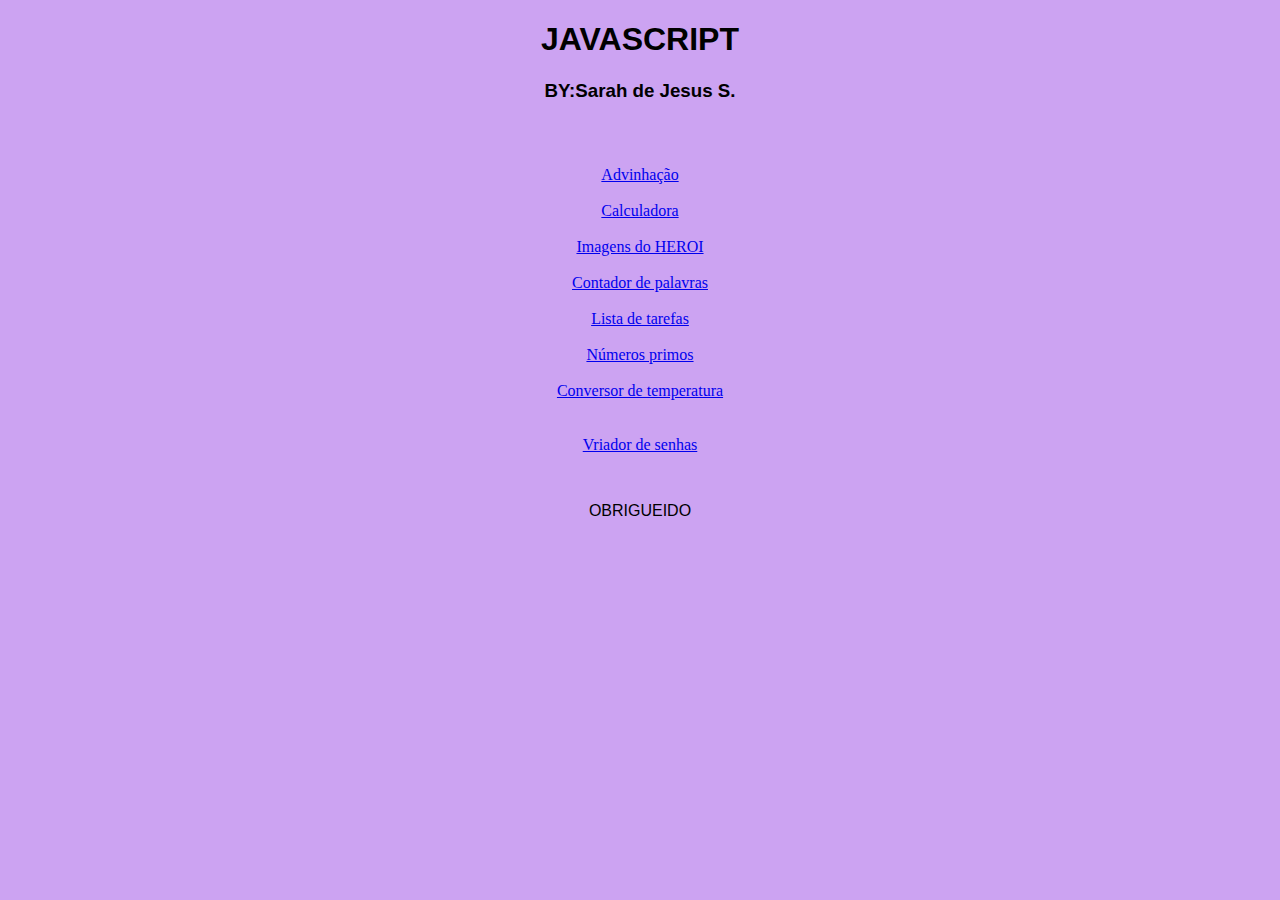
<file: index.html>
<!DOCTYPE html>
<html lang="en">
<head>
    <meta charset="UTF-8">
    <meta name="viewport" content="width=device-width, initial-scale=1.0">
    <title>atividadeJS</title>
    <link rel="stylesheet" href="style.css">
</head>
<body>
    

    <h1 id="titulo">JAVASCRIPT</h1>
    <h3 id="titulo">BY:Sarah de Jesus S.</h3>

<div class="atividades">
    <a id="exe" href="advinhação/index.html" target="_blank">Advinhação<br></a><br>
    <a id="exe" href="calculadoura/index.html" target="_blank" >Calculadora<br></a><br>
    <a id="exe" href="imagens do roroi/index.html" target="_blank" >Imagens do HEROI<br></a><br>
    <a id="exe" href="contadordepalavras/index.html" target="_blank" >Contador de palavras<br></a><br>
    <a id="exe" href="listadetarefas/index.html" target="_blank" >Lista de tarefas<br></a><br>
    <a id="exe" href="nmrprimo/index.html" target="_blank" >Números primos<br></a><br>
    <a id="exe" href="temperatura/index.html" target="_blank" >Conversor de temperatura<br></a><br>
    <a id="exe" href="variadordesenha/index.html" target="_blank" ><br>Vriador de senhas</a><br>
  </div> 



    
    <p id="fim">OBRIGUEIDO</p>





</body>
</html>
</file>
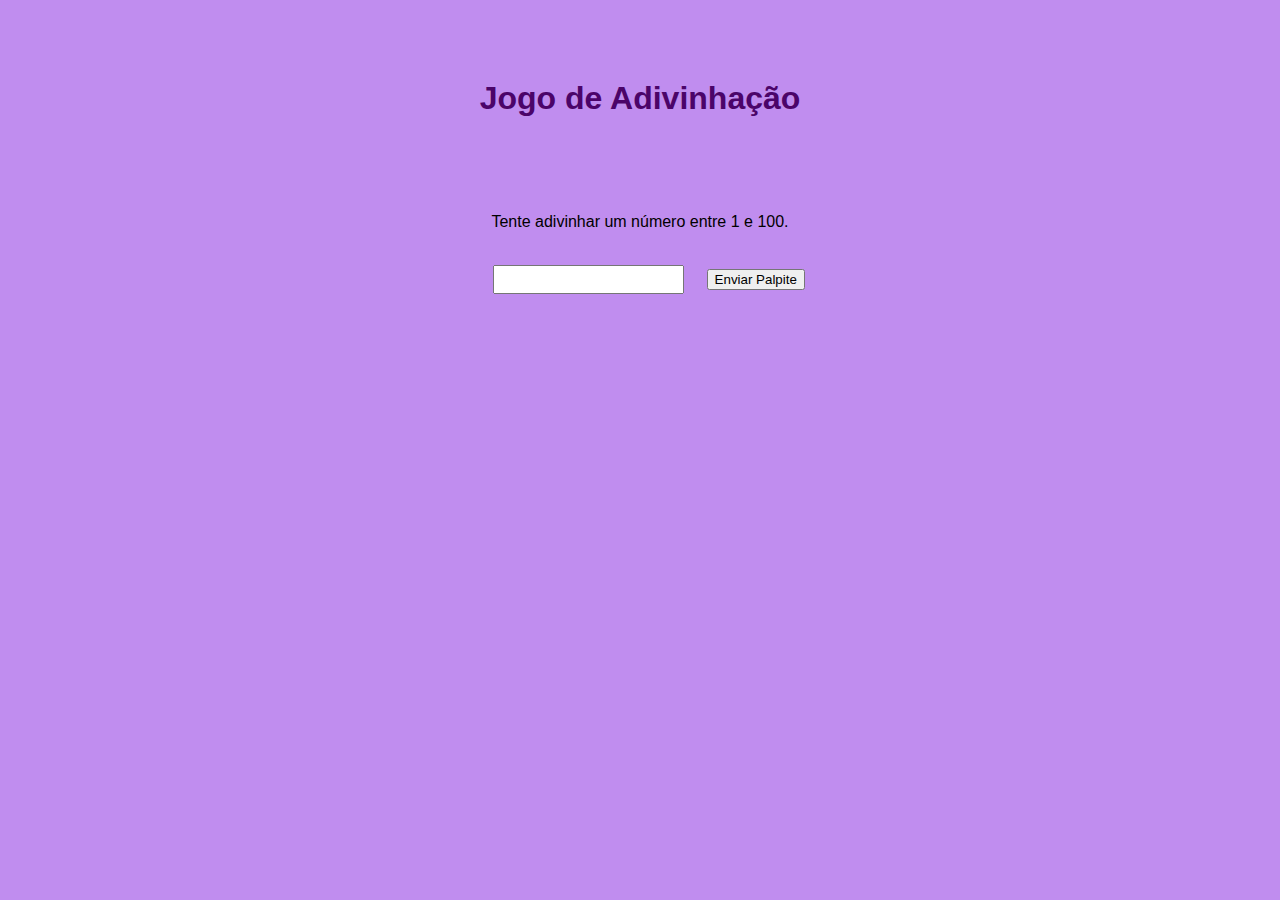
<file: advinhação/index.html>
<!DOCTYPE html>
<html lang="en">
<head>
    <meta charset="UTF-8">
    <meta name="viewport" content="width=device-width, initial-scale=1.0">
    <title>jogo de advinhação</title>
    <link rel="stylesheet" href="style.css">
</head>
<body>

    <h1 id="h1">Jogo de Adivinhação</h1>

    <div class="aling">
  <p>Tente adivinhar um número entre 1 e 100.</p>
  <input type="number" id="guessInput">
  <button onclick="checkGuess()">Enviar Palpite</button>
  <p id="message"></p>
</div>


<script src="script.js"></script>

</body>
</html>
</file>
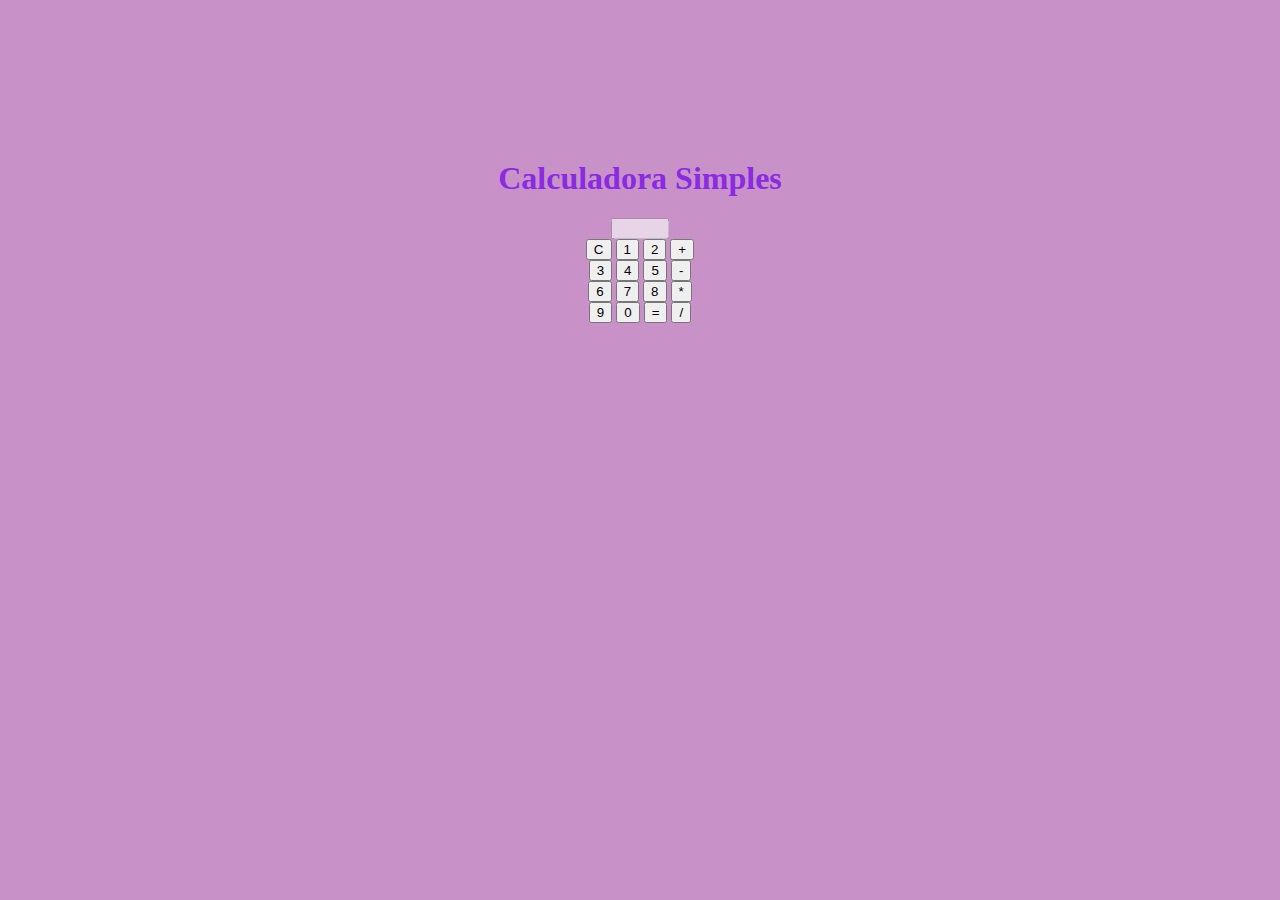
<file: calculadoura/index.html>
<!DOCTYPE html>
<html lang="en">
<head>
    <meta charset="UTF-8">
    <meta name="viewport" content="width=device-width, initial-scale=1.0">
    <title>Calculadora</title>
    <link rel="stylesheet" href="style.css">
</head>
<body>
    
<div class="centro">
  
  <h1>Calculadora Simples</h1>
  <form id="calculator">
   <input type="text" id="display" disabled>
    <br> 
    <button type="button" onclick="clearDisplay()">C</button>
    <button type="button" onclick="appendToDisplay('1')">1</button>
    <button type="button" onclick="appendToDisplay('2')">2</button>
    <button type="button" onclick="appendToDisplay('+')">+</button>
    <br>
    <button type="button" onclick="appendToDisplay('3')">3</button>
    <button type="button" onclick="appendToDisplay('4')">4</button>
    <button type="button" onclick="appendToDisplay('5')">5</button>
    <button type="button" onclick="appendToDisplay('-')">-</button>
    <br>
    <button type="button" onclick="appendToDisplay('6')">6</button>
    <button type="button" onclick="appendToDisplay('7')">7</button>
    <button type="button" onclick="appendToDisplay('8')">8</button>
    <button type="button" onclick="appendToDisplay('*')">*</button>
    <br>
    <button type="button" onclick="appendToDisplay('9')">9</button>
    <button type="button" onclick="appendToDisplay('0')">0</button>
    <button type="button" onclick="calculateResult()">=</button>
    <button type="button" onclick="appendToDisplay('/')">/</button>
  </form>
</div>

<script src="script.js"></script>
   
</body>
</html>
</file>
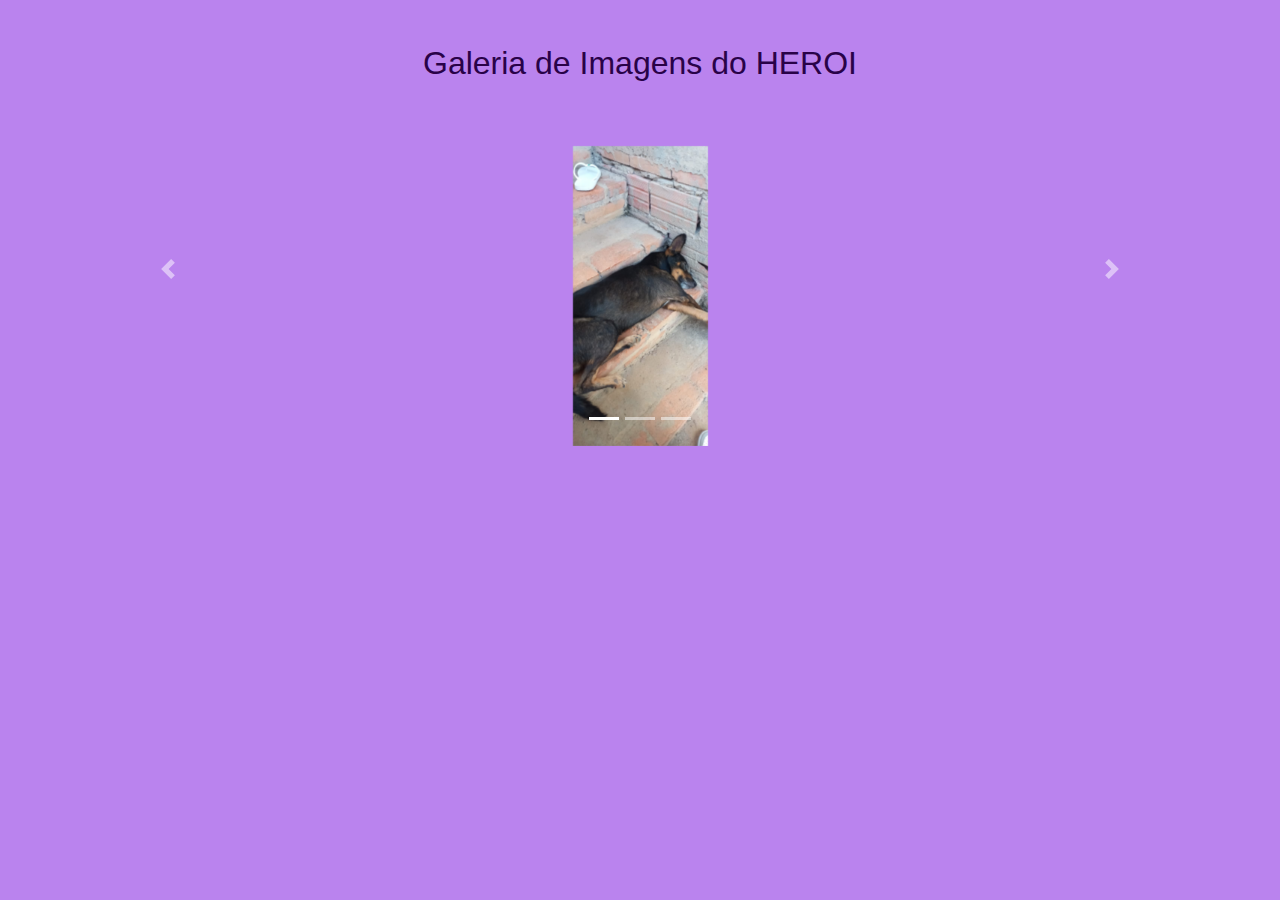
<file: imagens do roroi/index.html>
<!DOCTYPE html>
<html lang="en">
<head>
  <meta charset="no">
  <meta name="viewport" content="width=device-width, initial-scale=1.0">
  <title>Galeria de Imagens</title>
  <link rel="stylesheet" href="https://stackpath.bootstrapcdn.com/bootstrap/4.5.2/css/bootstrap.min.css">
  <link rel="stylesheet" href="style.css">
  
  
</head>
<body>

<div class="container">
  <h2 class="text-centermy-5">Galeria de Imagens do HEROI</h2>
  <div id="carouselExampleIndicators" class="carousel slide" data-ride="carousel">
    <ol class="carousel-indicators">
      <li data-target="#carouselExampleIndicators" data-slide-to="0" class="active"></li>
      <li data-target="#carouselExampleIndicators" data-slide-to="1"></li>
      <li data-target="#carouselExampleIndicators" data-slide-to="2"></li>
    </ol>
    <div class="carousel-inner">
      <div class="carousel-item active">
        <img src="WhatsApp Image 2024-02-27 at 07.25.28.jpeg" class="d-block w-100" alt="Imagem 1">
      </div>
      <div class="carousel-item">
        <img src="WhatsApp Image 2024-02-27 at 07.25.29 (1).jpeg" class="d-block w-100" alt="Imagem 2">
      </div>
      <div class="carousel-item">
        <img src="WhatsApp Image 2024-02-27 at 07.25.29.jpeg" class="d-block w-100" alt="Imagem 3">
      </div>
    </div>
    <a class="carousel-control-prev" href="#carouselExampleIndicators" role="button" data-slide="prev">
      <span class="carousel-control-prev-icon" aria-hidden="true"></span>
      <span class="sr-only">Anterior</span>
    </a>
    <a class="carousel-control-next" href="#carouselExampleIndicators" role="button" data-slide="next">
      <span class="carousel-control-next-icon" aria-hidden="true"></span>
      <span class="sr-only">Próximo</span>
    </a>
  </div>
</div>

<script src="https://code.jquery.com/jquery-3.5.1.slim.min.js"></script>
<script src="https://cdn.jsdelivr.net/npm/@popperjs/core@2.5.4/dist/umd/popper.min.js"></script>
<script src="https://stackpath.bootstrapcdn.com/bootstrap/4.5.2/js/bootstrap.min.js"></script>
</body>
</html>
</file>
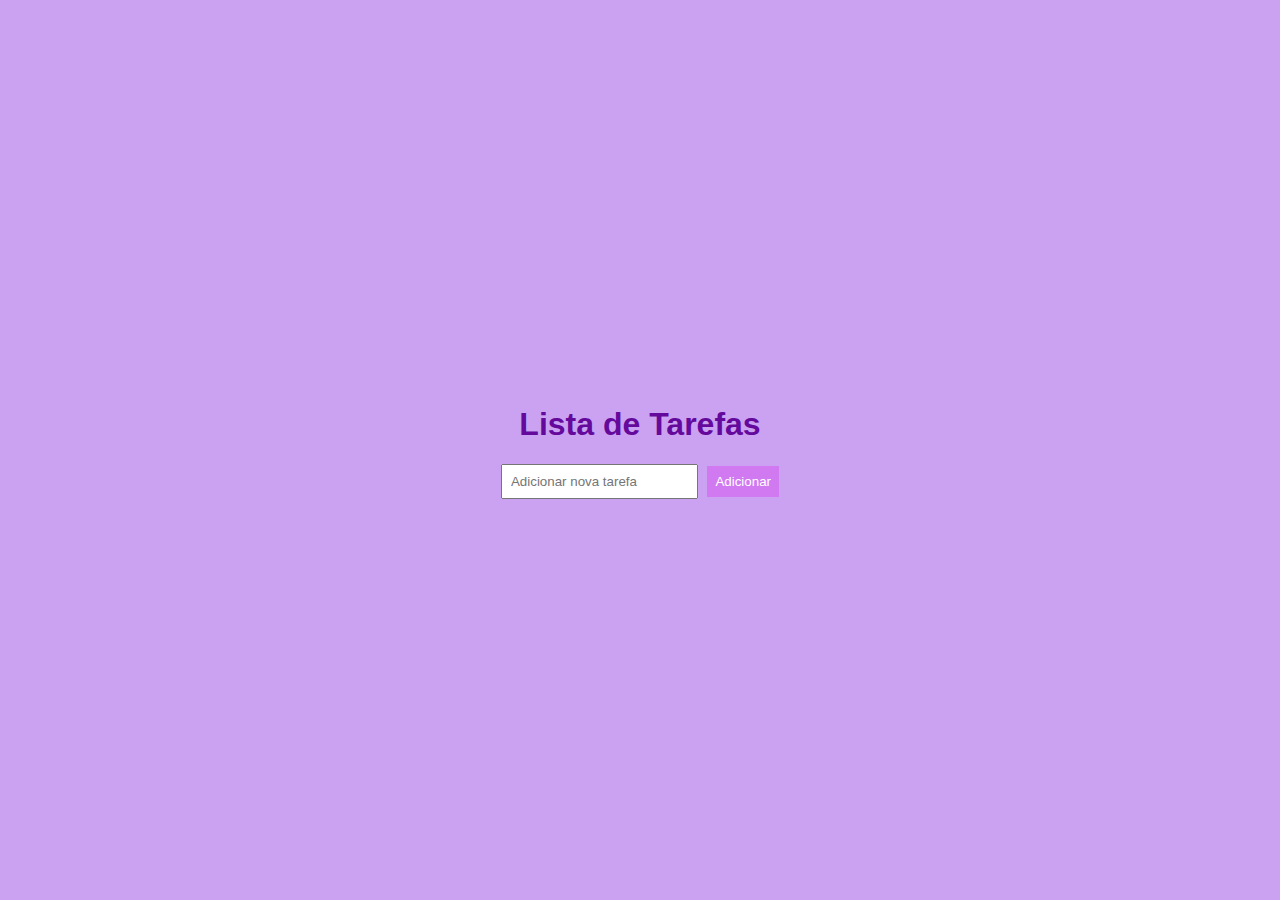
<file: listadetarefas/index.html>
<!DOCTYPE html>
<html lang="en">
<head>
    <meta charset="UTF-8">
    <meta name="viewport" content="width=device-width, initial-scale=1.0">
    <title>listinhaa</title>
    <link rel="stylesheet" href="style.css">
</head>
<body>
    <div class="container">
        <h1>Lista de Tarefas</h1>
        <input type="text" id="taskInput" placeholder="Adicionar nova tarefa">
        <button onclick="addTask()">Adicionar</button>
        <ul id="taskList"></ul>
    </div>


    <script src="script.js"></script>
</body>
</html>
</file>
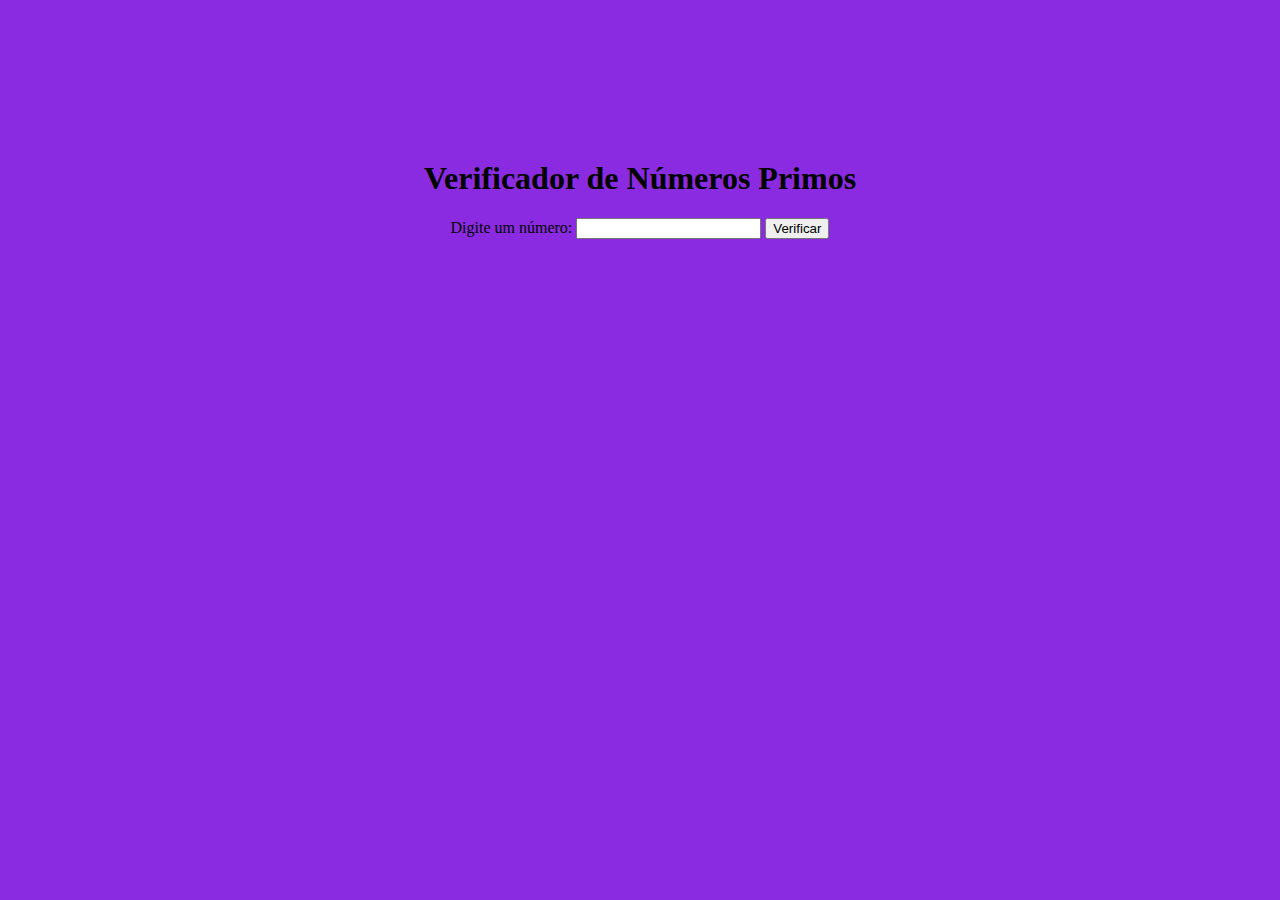
<file: nmrprimo/index.html>
<!DOCTYPE html>
<html lang="en">
<head>
    <meta charset="UTF-8">
    <meta name="viewport" content="width=device-width, initial-scale=1.0">
    <title>números primos</title>
    <link rel="stylesheet" href="style.css">
</head>
<body>
    <div class="centro">
     <h1>Verificador de Números Primos</h1>
    
      <label for="numberInput">Digite um número:</label>
      <input type="number" id="numberInput">
      <button onclick="checkPrime()">Verificar</button>
    
      <p id="result"></p>
    </div>

 <script src="script.js"></script>   
</body>
</html>
</file>
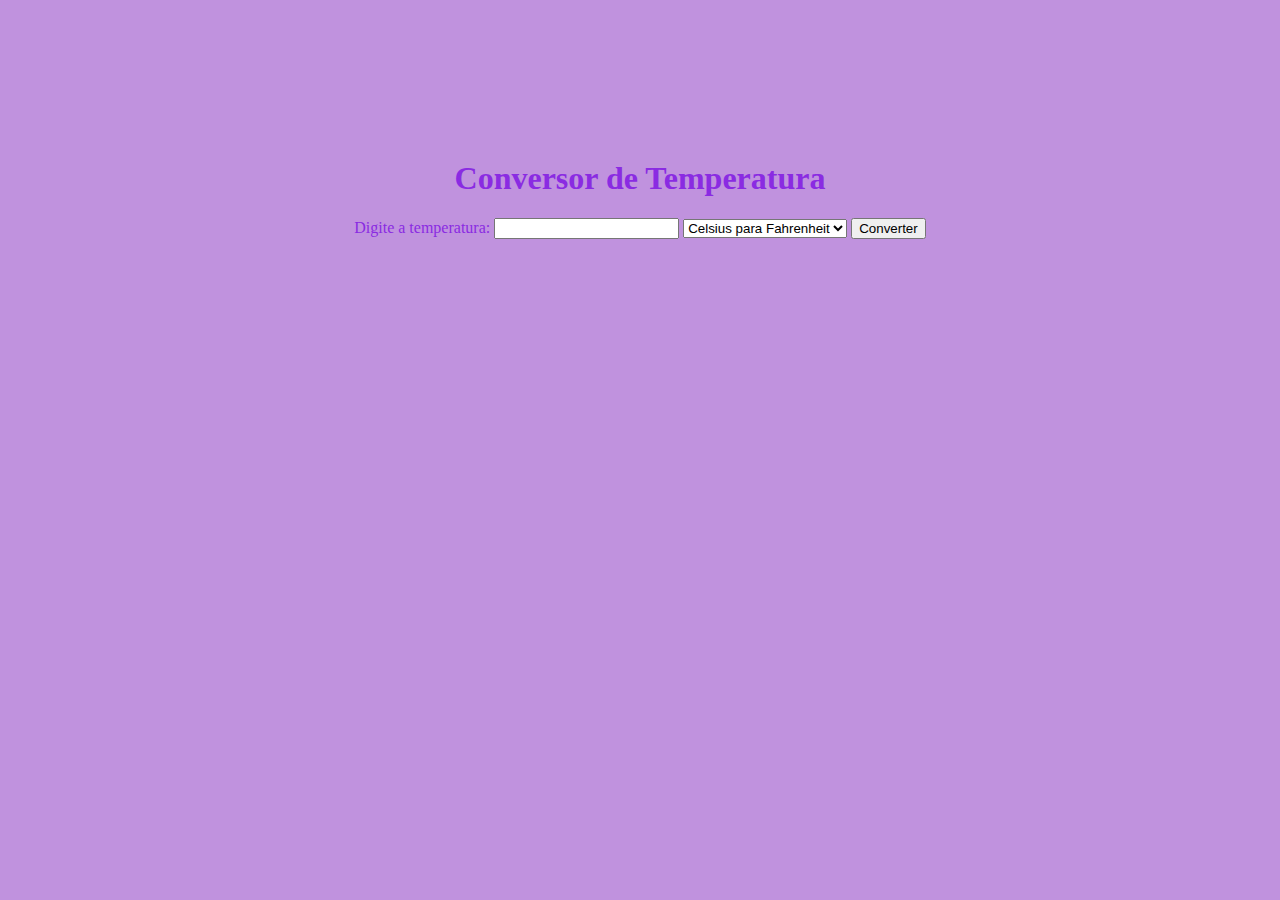
<file: temperatura/index.html>
<!DOCTYPE html>
<html lang="en">
<head>
    <meta charset="UTF-8">
    <meta name="viewport" content="width=device-width, initial-scale=1.0">
    <title>Temperatura</title>
    <link rel="stylesheet" href="style.css">
</head>
<body>
    
<div class="centro">
    <h1>Conversor de Temperatura</h1>

    <label for="temperatureInput">Digite a temperatura:</label>
    <input type="number" id="temperatureInput">
    <select id="conversionType">
      <option value="celsiusToFahrenheit">Celsius para Fahrenheit</option>
      <option value="fahrenheitToCelsius">Fahrenheit para Celsius</option>
    </select>
    <button onclick="convertTemperature()">Converter</button>
  
    <p id="result"></p>
  </div>





<script src="script.js"></script>

</body>
</html>
</file>
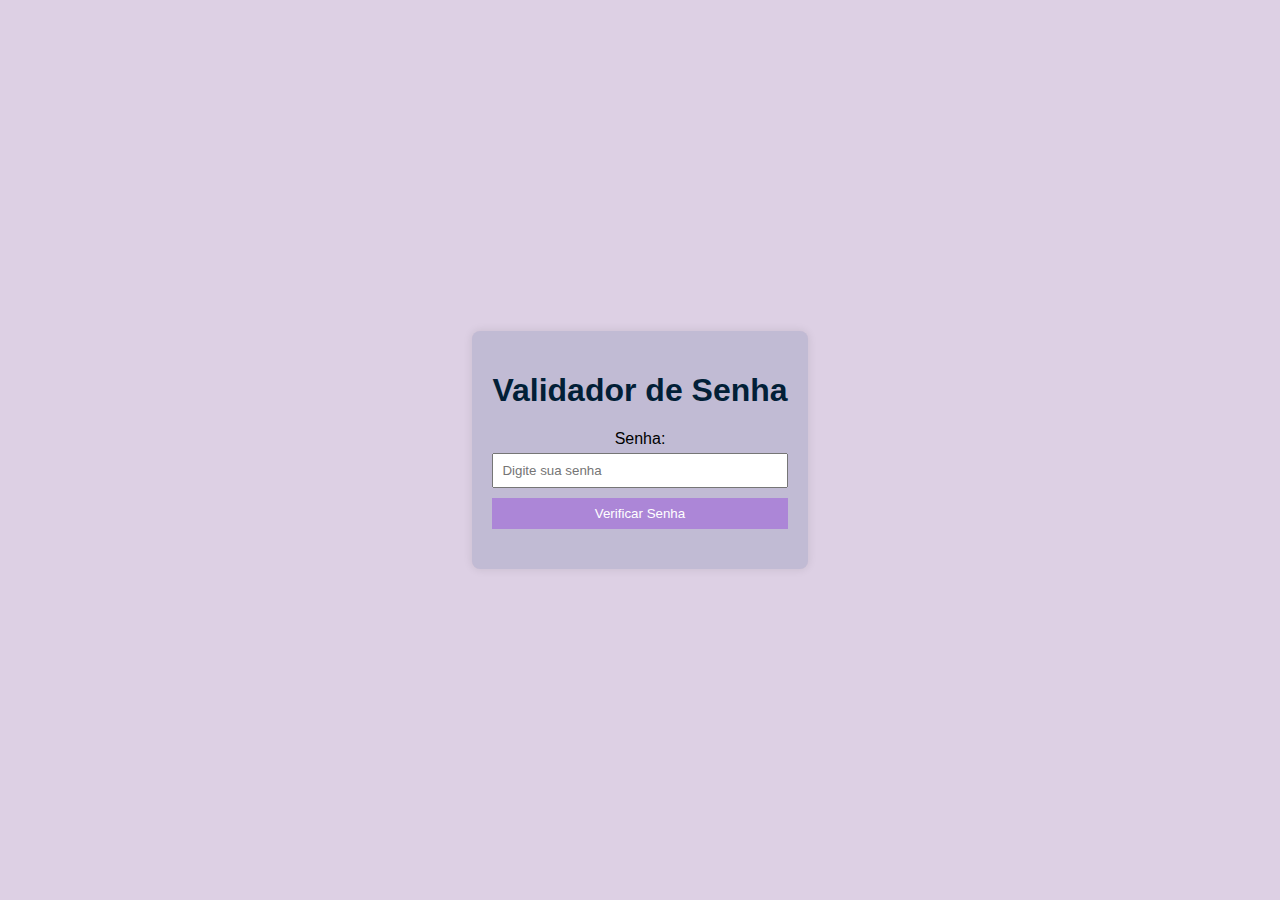
<file: variadordesenha/index.html>
<!DOCTYPE html>
<html lang="en">
<head>
    <meta charset="UTF-8">
    <meta name="viewport" content="width=device-width, initial-scale=1.0">
    <title>senha</title>
    <link rel="stylesheet" href="style.css">
</head>
<body>

    <div class="container">
        <h1>Validador de Senha</h1>
        <form onsubmit="return validarFormulario()">
            <label for="senha">Senha:</label>
            <input type="password" id="senha" name="senha" placeholder="Digite sua senha">
            <button type="submit">Verificar Senha</button>
        </form>
        <p id="mensagem"></p>
    </div>


    <script src="script.js"></script>
</body>
</html>
</file>
<file: style.css>
body{
background: rgba(137, 43, 226, 0.437);

}

.atividades{
    text-align: center;
    margin-top: 4rem;
}

#titulo{
font-family:'Lucida Sans', 'Lucida Sans Regular', 'Lucida Grande', 'Lucida Sans Unicode', Geneva, Verdana, sans-serif ;
text-align: center;
}

#fim{
    text-align: center;
    font-family:'Lucida Sans', 'Lucida Sans Regular', 'Lucida Grande', 'Lucida Sans Unicode', Geneva, Verdana, sans-serif ;
    margin-top: 3rem;
}
</file>
<file: advinhação/style.css>
body {
    font-family: Arial, sans-serif;
    text-align: center;
    margin: 50px;
    background: rgba(137, 43, 226, 0.537);
  }

  input {
    padding: 5px;
    margin: 18px;

  }

  #h1{
    color: rgb(75, 4, 105);
    margin-top: 5rem;
}

.aling{
    margin-top: 6rem;
}
</file>
<file: calculadoura/style.css>
body{
    color:blueviolet;
    background: rgba(128, 0, 128, 0.43);
}


input {
    width: 50px;
  }

.centro{
    text-align: center;
    margin-top: 10rem;

}
</file>
<file: imagens do roroi/style.css>
.carousel-item img{
    margin-top: 5%;
       width: 50%;
     height: 300px;
     object-fit: contain;
   }
   body{
       background: rgba(137, 43, 226, 0.586);
   background-repeat: no-repeat;
   background-position: absolute;
   background-size: 100%;
   color: rgb(41, 2, 72);
 
   }

  .text-centermy-5{
font-family:'Gill Sans', 'Gill Sans MT', Calibri, 'Trebuchet MS', sans-serif ;
  text-align: center;
  margin-top: 4%;

}
</file>
<file: listadetarefas/style.css>
body {
    font-family: 'Arial', sans-serif;
    background-color: rgba(137, 43, 226, 0.441);
    margin: 0;
    display: flex;
    align-items: center;
    justify-content: center;
    height: 100vh;
}

.container {
    text-align: center;
}

h1 {
    color: #64099c;
}

input {
    padding: 8px;
    margin-right: 5px;
}

button {
    padding: 8px;
    background-color: #d54ef07e;
    color: rgb(255, 255, 255);
    border: none;
    cursor: pointer;
}

ul {
    list-style-type: none;
    padding: 0;
}

li {
    background-color: #fff;
    margin: 5px;
    padding: 8px;
    display: flex;
    align-items: center;
    justify-content: space-between;
}
</file>
<file: nmrprimo/style.css>
body{
    background: blueviolet;
}


.centro{
    text-align: center;
    margin-top: 10rem;
}
</file>
<file: temperatura/style.css>
body{
    color: blueviolet;
    background: #c092de;
}

.centro{
    text-align: center;
    margin-top: 10rem;
}
</file>
<file: variadordesenha/style.css>
body {
    font-family: 'Arial', sans-serif;
    background-color: rgba(128, 0, 128, 0.666);
    margin: 0;
    display: flex;
    align-items: center;
    justify-content: center;
    height: 100vh;
}

.container {
    text-align: center;
    background-color: #fff;
    padding: 20px;
    border-radius: 8px;
    box-shadow: 0 0 10px rgba(0, 0, 0, 0.1);
}

h1 {
    color: #fff7f7;
}

form {
    display: flex;
    flex-direction: column;
    margin-top: 20px;
}

label {
    margin-bottom: 5px;
}

input {
    padding: 8px;
    margin-bottom: 10px;
}

button {
    padding: 8px;
    background-color: #9f3dd7;
    color: white;
    border: none;
    cursor: pointer;
}

p {
    margin-top: 20px;
    font-weight: bold;
}

/* Estilo para mensagens de sucesso */
.success {
    color: #864caf;
}

/* Estilo para mensagens de erro */
.error {
    color: #9a03ffc2;
}
body {
    font-family: 'Arial', sans-serif;
    background-color: #4c037130;
    margin: 0;
    display: flex;
    align-items: center;
    justify-content: center;
    height: 100vh;
}

.container {
    text-align: center;
    background-color: #03296a20;
    padding: 20px;
    border-radius: 8px;
    box-shadow: 0 0 10px rgba(0, 0, 0, 0.1);
}

h1 {
    color: #021f37;
}

form {
    display: flex;
    flex-direction: column;
    margin-top: 20px;
}

label {
    margin-bottom: 5px;
}

input {
    padding: 8px;
    margin-bottom: 10px;
}

button {
    padding: 8px;
    background-color:rgb(119 7 224 / 29%);
    color: white;
    border: none;
    cursor: pointer;
}

p {
    margin-top: 20px;
    font-weight: bold;
}


.success {
    color: #4caf50;
}

.error {
    color: #ac10ea;
}
</file>
